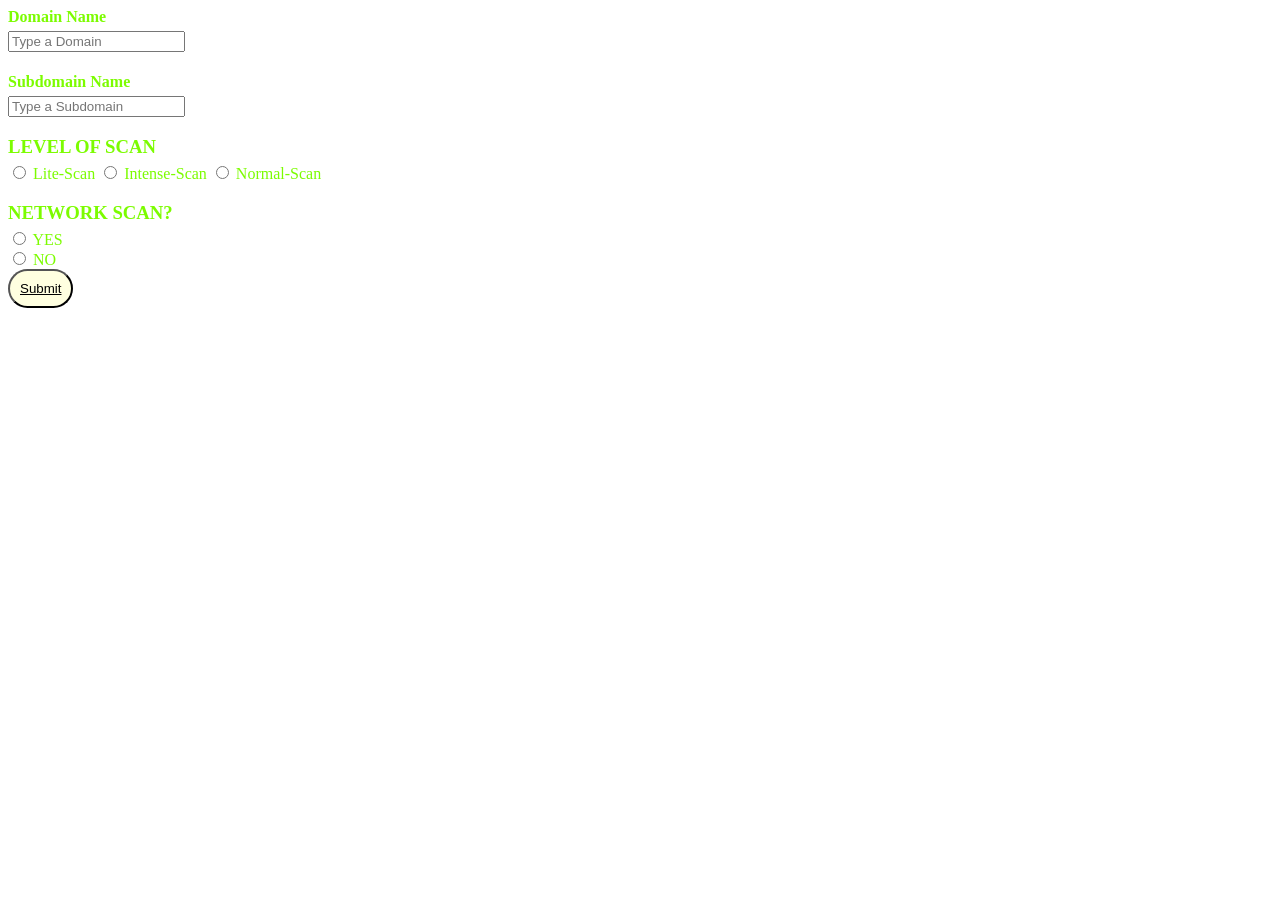
<file: webpage/index.html>
<html>
	<link rel="stylesheet" type="text/css" href="./index-CSS.css">
  <body>

    <form action="cmd.php" method=post>
        <h4 class="h">Domain Name</h4>
        <input type="text" name="domain" placeholder="Type a Domain">
        
        <h4 class="h">Subdomain Name</h4>
        <input type="text" name="subdomain" placeholder="Type a Subdomain">
        
        <h3 class="h">LEVEL OF SCAN</h3>
        
        <input type="radio" name="scantype" value="lite">
        <label for="lite" class="font">Lite-Scan</label>
        
        <input type="radio" name="scantype" value="intensive">
        <label for="intense" class="font">Intense-Scan</label>
        
        <input type="radio" name="scantype" value="default">
        <label for="normal" class="font">Normal-Scan</label>
        
        <h3 class="h">NETWORK SCAN?</h3>
        <input type="radio" name="networkscan" value="yes">
				<label for="yes" class="font">YES</label><br>
				
        <input type="radio" name="networkscan" value="no">
				<label for="no" class="font">NO</label><br>

        <input type="submit" name="submit" class="link" value="Submit">

    </form>


  </body>
</html>
</file>
<file: webpage/index-CSS.css>
.h
{
	display: flex;
	justify-content: flex-start;
	margin-bottom: 5px;
	color: lawngreen;
}

.font
{
	color: lawngreen;
}

.link
{
	text-decoration: underline;
	color: black;
	background-color: lightyellow;
	border-radius: 50px;
	padding: 10px;
}
</file>
